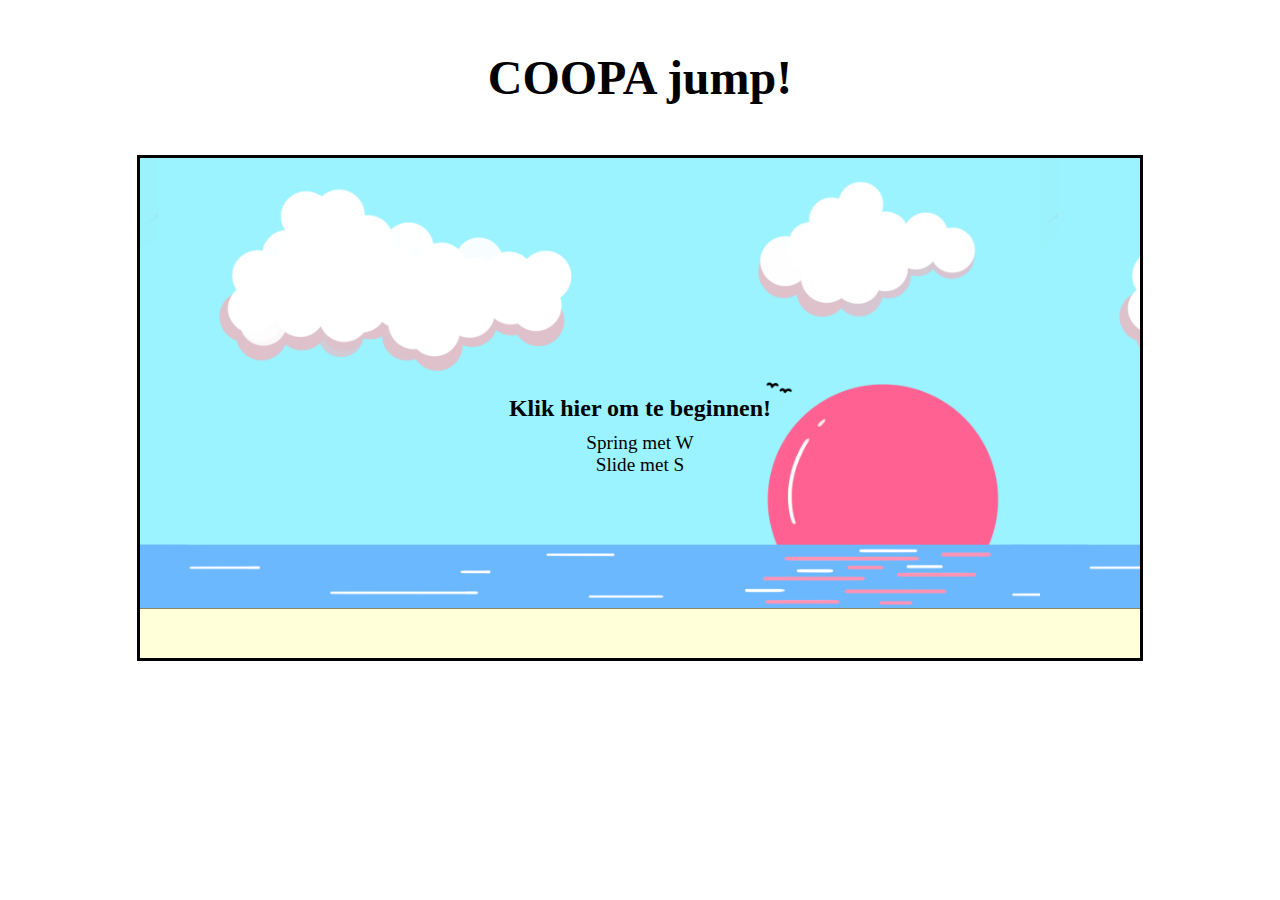
<file: index.html>
<!DOCTYPE html>
<html lang="en">

<head>
    <meta charset="UTF-8">
    <meta name="viewport" content="width=device-width, initial-scale=1.0">
    <title>COOPA jump!</title>
    <link rel="stylesheet" href="style/style.css">
</head>

<body>
    <h1>COOPA jump!</h1>
    <div id="game">
        <a href="spel.html">
            <p id="startknop"><b>Klik hier om te beginnen!</b></p>
            <p id="subtekstStart">Spring met W <br> Slide met S</p>
        </a>
        <div id="grond"></div>
    </div>

</body>

</html>
</file>
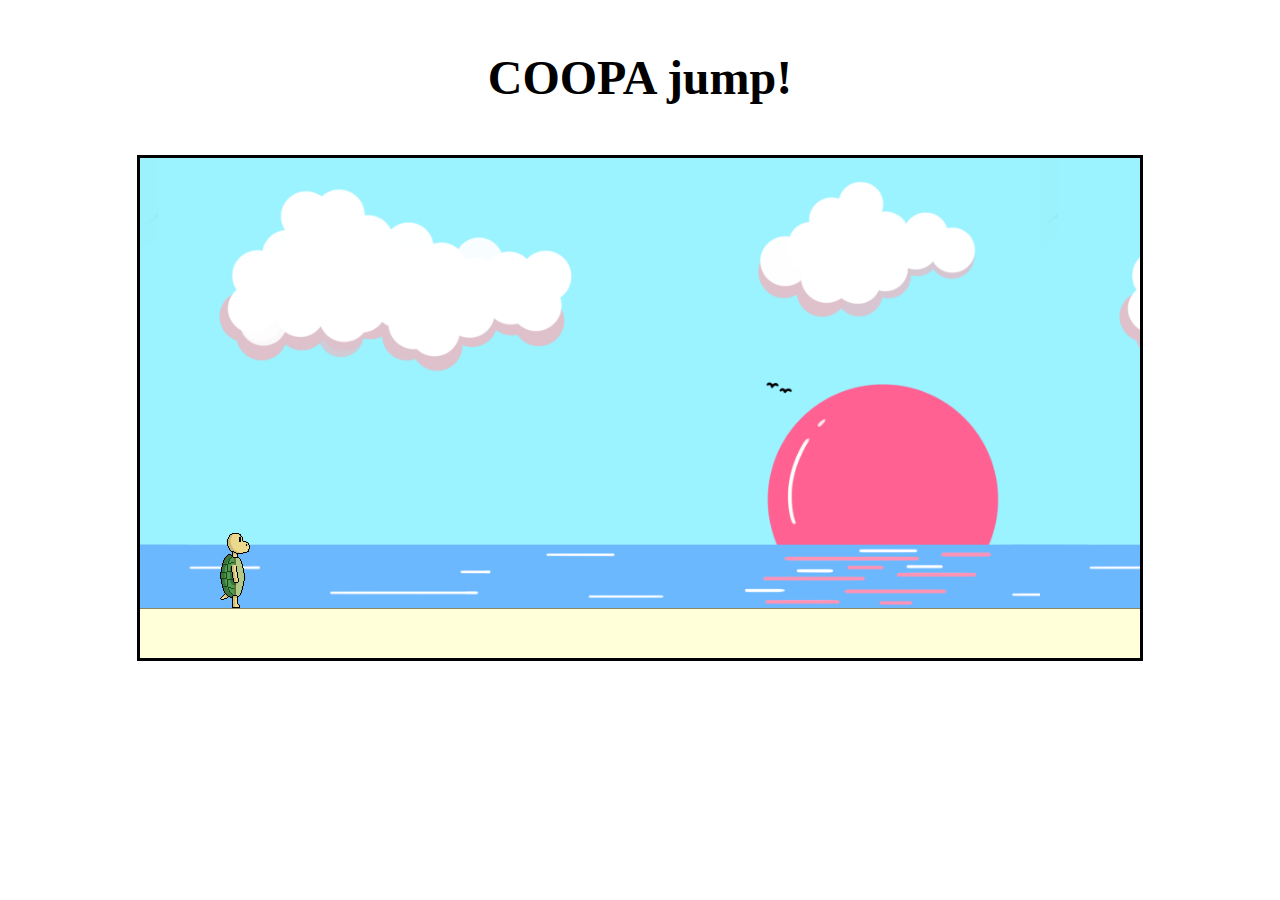
<file: spel.html>
<!DOCTYPE html>
<html lang="en">

<head>
    <meta charset="UTF-8">
    <meta name="viewport" content="width=device-width, initial-scale=1.0">
    <title>COOPA jump!</title>
    <link rel="stylesheet" href="./style/style.css">
</head>

<body>
    <h1>COOPA jump!</h1>
    <div id="game">
        <p id="timer"></p>
        <p id="gameOver"> </p>
        <p id="score"></p>
        <p id="gameOverInstructies"></p>
        <div id="grond"></div>
        <div id="pop"></div>
        <div id="muur"></div>
        <div id="plafond"></div>
    </div>
    <script src="./script/script.js"></script>
</body>

</html>
</file>
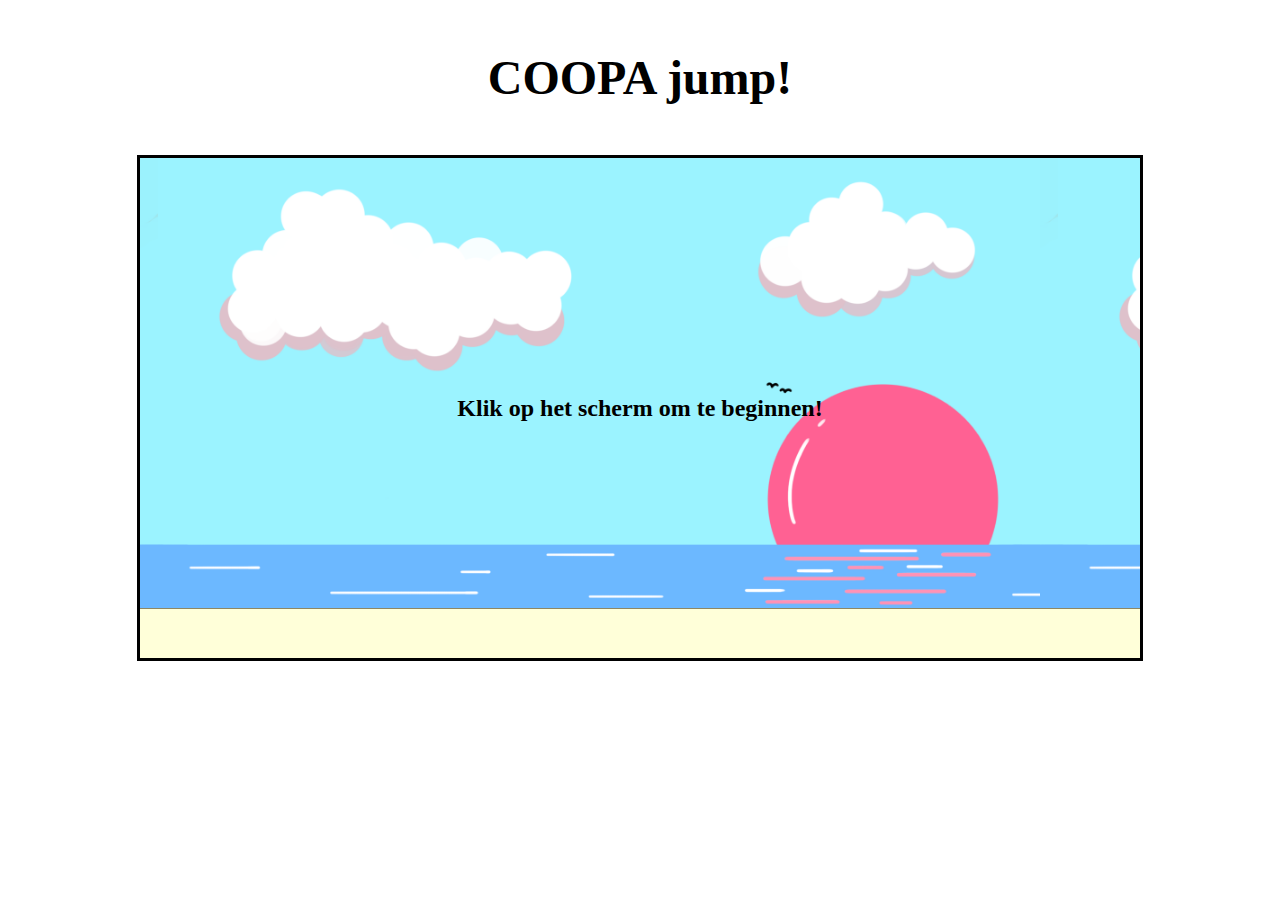
<file: start.html>
<!DOCTYPE html>
<html lang="en">

<head>
    <meta charset="UTF-8">
    <meta name="viewport" content="width=device-width, initial-scale=1.0">
    <title>COOPA jump!</title>
    <link rel="stylesheet" href="style/style.css">
</head>

<body>
    <h1>COOPA jump!</h1>
    <div id="game">
        <a href="spel.html">
            <p id="startknop"><b>Klik op het scherm om te beginnen!</b></p>
        </a>
        <div id="grond"></div>
    </div>

    <script src="script/script.js"></script>
</body>

</html>
</file>
<file: style/style.css>
* {
    padding: 0;
    margin: 0;
}

#startknop {
    text-align: center;
    color: rgb(0, 0, 0);
    font-size: 1.5em;
    padding-top: 237px;
}

#subtekstStart {
    text-align: center;
    color: rgb(0, 0, 0);
    font-size: 1.2em;
    padding-top: 10px;
    padding-bottom: 180px;
}

a {
    text-decoration: none;
}

h1 {
    text-align: center;
    margin-top: 50px;
    font-size: 3em;
}

#timer {
    text-align: end;
    margin-right: 10px;
    font-size: 1.3em;
    color: #000000;
}

#gameOver {
    text-align: center;
    font-size: 2.2em;
    margin-top: 180px;
    color: #000000;
}

#score {
    text-align: center;
    font-size: 1.4em;
    color: #000000;
}

#gameOverInstructies {
    text-align: center;
    font-size: 1.1em;
    margin-top: 50px;
    color: #000000;
}

#game {
    width: 1000px;
    height: 500px;
    border: 3px solid #000000;
    margin: auto;
    margin-top: 50px;
    background-image: url(../images/achtergrond.png);
    background-size: 900px;
    position: relative;
    overflow: hidden;
}

#grond {
    width: 1000px;
    height: 80px;
    position: absolute;
    top: 450px;
    background-color: rgb(255, 255, 217);
    border-top: rgb(142, 135, 99) 1px solid;
}

#pop {
    width: 30px;
    height: 75px;
    background-color: transparent;
    background-image: url(../images/pop.png);
    position: absolute;
    bottom: 50px;
    left: 80px;
}

#muur {
    width: 30px;
    height: 45px;
    background-image: url(../images/muur.png);
    position: absolute;
    bottom: 50px;
    left: 1000px;
}

#plafond {
    width: 30px;
    height: 416px;
    background-image: url(../images/plafond.png);
    position: absolute;
    bottom: 85px;
    left: 1000px;
}



@keyframes obstakelSlide {
    0% {
        left: 1250px;
    }

    100% {
        left: -250px;
    }
}

.springen {
    animation: spring 500ms;
}

@keyframes spring {
    0% {top: 380px}
    10% {top: 338px}
    20% {top: 320px}
    30% {top: 310px}
    40% {top: 305px}
    50% {top: 300px}
    60% {top: 305px}
    70% {top: 310px}
    80% {top: 320px}
    90% {top: 338px}
    100% {top: 380px}
}

.sliden {
    animation: slide 500ms;
}

@keyframes slide {
    0% {top: 400px}
    10% {top: 420px}
    20% {top: 431px}
    30% {top: 431px}
    70% {top: 431px}
    80% {top: 431px}
    90% {top: 420px}
    100% {top: 400px}
}
</file>
